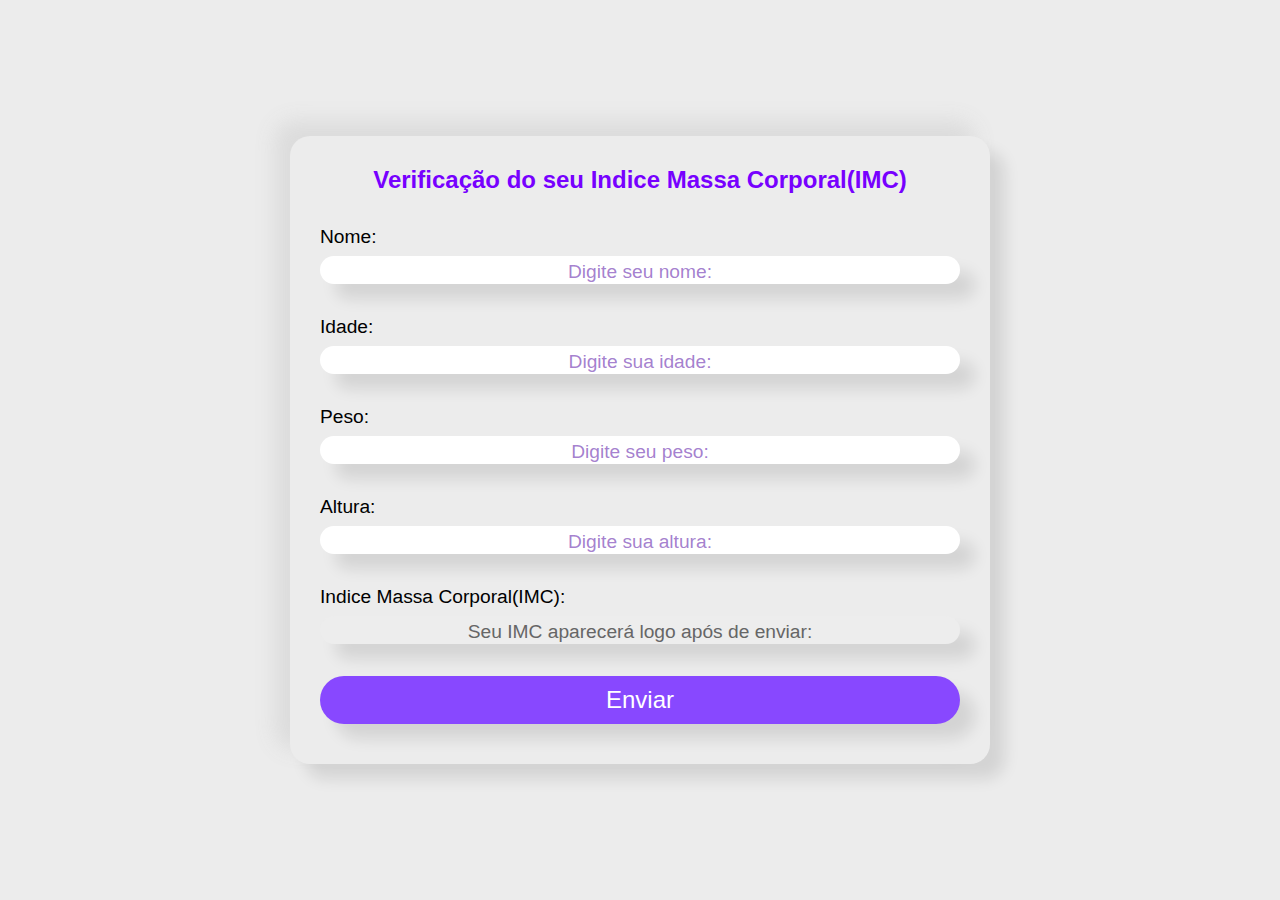
<file: index.html>
<!DOCTYPE html>
<html lang="en">
<head>
    <meta charset="UTF-8">
    <meta http-equiv="X-UA-Compatible" content="IE=edge">
    <link rel="shortcut icon" href="js.png" type="image/x-icon">
    <meta name="viewport" content="width=device-width, initial-scale=1.0">
    <link rel="stylesheet" href="style.css">
    <title>Indice Massa Corporal</title>
</head>
<body>
    <div class="container">
        <div class="buttons">
            <h2 id="titulo" >Verificação do seu Indice Massa Corporal(IMC)</h2>
                <form action="" method="post">
                    <label for="">Nome:</label>
                    <input type="text" name="nome" id="nome" placeholder="Digite seu nome:">

                    <label for="">Idade:</label>
                    <input type="text" name="idade" id="idade" placeholder="Digite sua idade:">

                    <label for="">Peso:</label>
                    <input type="text" name="peso" id="peso" placeholder="Digite seu peso:">

                    <label for="">Altura:</label>
                    <input type="text" name="altura" id="altura" placeholder="Digite sua altura:">
                    
                    <label for="">Indice Massa Corporal(IMC):</label>
                    <input type="text" name="imc" id="imc" placeholder="Seu IMC aparecerá logo após de enviar:" readonly>

                    <button type="submit" id="enviar" value="enviar">Enviar
                </form>
        </div>            
    </div>
    
    <script src="./js-funcional.js"></script>
</body>
</file>
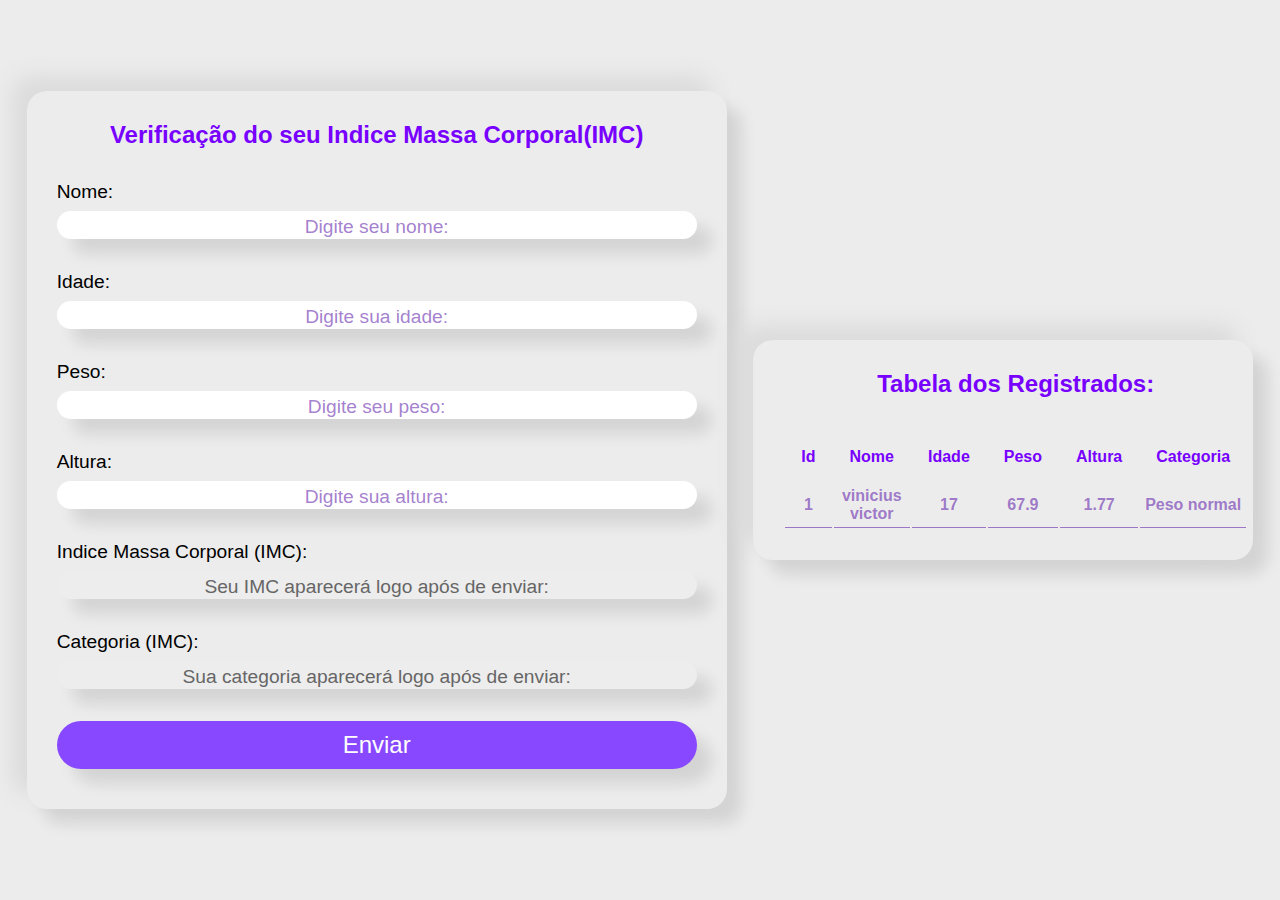
<file: js/Calculo IMC/index.html>
<!DOCTYPE html>
<html lang="en">
<head>
    <meta charset="UTF-8">
    <meta http-equiv="X-UA-Compatible" content="IE=edge">
    <link rel="shortcut icon" href="js.png" type="image/x-icon">
    <meta name="viewport" content="width=device-width, initial-scale=1.0">
    <link rel="stylesheet" href="style.css">
    <title>Indice Massa Corporal</title>
</head>
<body>
    <div class="container">
        <div class="buttons">
            <h2 id="titulo" >Verificação do seu Indice Massa Corporal(IMC)</h2>
                <form action="" method="post">
                    <label for="">Nome:</label>
                    <input type="text" name="nome" id="nome" placeholder="Digite seu nome:">

                    <label for="">Idade:</label>
                    <input type="text" name="idade" id="idade" placeholder="Digite sua idade:">

                    <label for="">Peso:</label>
                    <input type="text" name="peso" id="peso" placeholder="Digite seu peso:">

                    <label for="">Altura:</label>
                    <input type="text" name="altura" id="altura" placeholder="Digite sua altura:">
                    
                    <label for="">Indice Massa Corporal (IMC):</label>
                    <input type="text" name="imc" id="imc" placeholder="Seu IMC aparecerá logo após de enviar:" readonly>

                    <label for="">Categoria (IMC):</label>
                    <input type="text" name="categoria" id="categoria" placeholder="Sua categoria aparecerá logo após de enviar:" readonly>

                    <button type="submit" id="enviar" value="enviar">Enviar
                </form>
        </div>
    </div>
    <div class="container-table">
      <div class="table">
        <table>
          <h2>Tabela dos Registrados:</h2>
          <!-- <tr class="category">
            <th>Abaixo do peso:</th>
            <th>Peso nomral:</th>
            <th>Acima do peso</th>
            <th>Obesidade grau 1:</th>
            <th>Obesidade grau 2:</th>
            <th>Obesidade grau 3:</th>
          </tr> -->
          <tr>
            <th>Id</th>
            <th>Nome</th>
            <th>Idade</th>
            <th>Peso</th>
            <th>Altura</th>
            <th>Categoria</th>
          </tr>
          <tr>
            <td>1</td>
            <td>vinicius victor</td>
            <td>17</td>
            <td>67.9</td>
            <td>1.77</td>
            <td>Peso normal</td>
          </tr>
        </table> 
      </div>
    </div>
        
    
    <script src="./js-funcional.js" defer></script>
</body>
</file>
<file: style.css>
:root {
 --corBG: rgb(236, 236, 236);
 --corBranco: rgb(255, 255, 255);
 --corTexto: rgb(11, 0, 20);
 --corTextoFraco: rgb(102, 102, 102);
 --corBordaInputDesabilitado: rgb(243, 243, 243);
 --corRoxoPuro: rgb(119, 0, 255);
 --corPlaceHolder: rgba(113, 55, 179, 0.651);
 --corLinear1: rgb(136, 72, 255);
 --corLinear2: rgb(76, 36, 151);
 --corBGDesfocado: rgba(31, 31, 31, 0.623);
 --corShadowDesfocado: rgb(0, 0, 0, 0.1);
 --corBordaDesfocado: rgba(27, 27, 27, 0.623);
}

/* index principal */
* {
    margin: 0;
    padding: 0;
    box-sizing: border-box;
    font-family: 'Franklin Gothic Medium', 'Arial Narrow', Arial, sans-serif;
}

body {
    display: flex;
    justify-content: center;
    align-items: center;
    min-height: 100vh;
    background: var(--corBG);
}

.container {
    display: flex;
    flex-wrap: wrap;
    position: relative;
    width: 700px;
    padding: 30px;
    border-radius: 20px;
    box-shadow: 15px 15px 15px  rgb(0, 0, 0, 0.1),
     -15px -15px 20px rgba(218, 218, 218, 0.918);
}

.container.buttons {
    position: relative;
    display: grid;
}

.container .buttons #value{
    position: relative;
    grid-column: span 2;
    user-select: none;
    overflow: none;
    width: 100%;
    text-align: center;
    color: var(--corRoxoPuro);
    margin-bottom: 32px;
    padding: 0 20px;
    font-size: 2rem;
    font-weight: 500;
}

.container .buttons span{
    display: flex;
    justify-content: center;
    align-items: center;
    position: relative;
    background: var(--corLinear1);
    padding: 10px;
    box-shadow: 15px 15px 15px  rgb(0, 0, 0, 0.1);
    border-radius: 20px;
    margin-bottom: 30px;
    transition: 0.5s;
}

.container .buttons span:hover{
    background: var(--corLinear2);
    transition: 0.5s;
}

.container .buttons span a{
    text-transform: uppercase;
    font-size: 1.5rem;
    color: var(--corBranco);
    text-decoration: none;
}

/* aluno cadastro */

h2 {
    margin-bottom: 2rem;
    color: var(--corRoxoPuro);
    justify-content: center;
    align-items: center;
    text-align: center;
    font-weight: bold;
    font-size: 1.5rem;
}

label{
    font-size: 1.2rem;
}

input {
    border: none;
    position: relative;
    grid-column: input 2;
    user-select: none;
    border-radius: 30px;
    overflow: none;
    width: 100%;
    text-align: center;
    color: var(--corRoxoPuro);
    margin-top: 0.5rem;
    margin-bottom: 2rem;
    padding: 0 20px;
    box-shadow: 15px 15px 15px  rgb(0, 0, 0, 0.1);
    font-size: 1.5rem;
    font-weight: 500;
}

input::placeholder {
    font-size: 1.2rem;
    color: var(--corPlaceHolder);
}

#imc::placeholder{
    color: var(--corTextoFraco);
}

button {
    display: flex;
    color: var(--corBranco);
    justify-content: center;
    align-items: center;
    user-select: none;
    border: none;
    border-radius: 30px;
    overflow: none;
    box-shadow: 15px 15px 15px  rgb(0, 0, 0, 0.1);
    background: var(--corLinear1);
    width: 100%;
    text-align: center;
    color: var(--corRoxoPuro);
    color: var(--corBranco);
    margin-bottom: 10px;
    padding: 10px 20px;
    font-size: 1.5rem;
    font-weight: 500;
    transition: 0.5s;
}

button:hover{
    background: var(--corLinear2);
    transition: 0.5s;
}
</file>
<file: js/Calculo IMC/style.css>
:root {
 --corBG: rgb(236, 236, 236);
 --corBranco: rgb(255, 255, 255);
 --corTexto: rgb(11, 0, 20);
 --corTextoFraco: rgb(102, 102, 102);
 --corBordaInputDesabilitado: rgb(243, 243, 243);
 --corRoxoPuro: rgb(119, 0, 255);
 --corPlaceHolder: rgba(113, 55, 179, 0.651);
 --corLinear1: rgb(136, 72, 255);
 --corLinear2: rgb(76, 36, 151);
 --corBGDesfocado: rgba(31, 31, 31, 0.623);
 --corShadowDesfocado: rgb(0, 0, 0, 0.1);
 --corBordaDesfocado: rgba(27, 27, 27, 0.623);
}

/* index principal */
* {
    margin: 0;
    padding: 0;
    box-sizing: border-box;
    font-family: 'Franklin Gothic Medium', 'Arial Narrow', Arial, sans-serif;
}

body {
    display: flex;
    justify-content: space-evenly;
    align-items: center;
    min-height: 100vh;
    background: var(--corBG);
}

.container {
    display: flex;
    position: relative;
    width: 700px;
    padding: 30px;
    border-radius: 20px;
    box-shadow: 15px 15px 15px  rgb(0, 0, 0, 0.1),
     -15px -15px 20px rgba(218, 218, 218, 0.918);
}

.container.buttons {
    position: relative;
    display: grid;
}

.container .buttons #value{
    position: relative;
    grid-column: span 2;
    user-select: none;
    overflow: none;
    width: 100%;
    text-align: center;
    color: var(--corRoxoPuro);
    margin-bottom: 32px;
    padding: 0 20px;
    font-size: 2rem;
    font-weight: 500;
}

.container .buttons span{
    display: flex;
    justify-content: center;
    align-items: center;
    position: relative;
    background: var(--corLinear1);
    padding: 10px;
    box-shadow: 15px 15px 15px  rgb(0, 0, 0, 0.1);
    border-radius: 20px;
    margin-bottom: 30px;
    transition: 0.5s;
}

.container .buttons span:hover{
    background: var(--corLinear2);
    transition: 0.5s;
}

.container .buttons span a{
    text-transform: uppercase;
    font-size: 1.5rem;
    color: var(--corBranco);
    text-decoration: none;
}

/* aluno cadastro */

h2 {
    margin-bottom: 2rem;
    color: var(--corRoxoPuro);
    justify-content: center;
    align-items: center;
    text-align: center;
    font-weight: bold;
    font-size: 1.5rem;
}

label{
    font-size: 1.2rem;
}

input {
    border: none;
    position: relative;
    grid-column: input 2;
    user-select: none;
    border-radius: 30px;
    overflow: none;
    width: 100%;
    text-align: center;
    color: var(--corRoxoPuro);
    margin-top: 0.5rem;
    margin-bottom: 2rem;
    padding: 0 20px;
    box-shadow: 15px 15px 15px  rgb(0, 0, 0, 0.1);
    font-size: 1.5rem;
    font-weight: 500;
    transition: all 300ms ease;
}
input:hover {
    box-shadow: 15px 15px 15px  rgba(0, 0, 0, 0.267),
    -15px -15px 20px rgba(218, 218, 218, 0.562);
}

input::placeholder {
    font-size: 1.2rem;
    color: var(--corPlaceHolder);
}

#imc::placeholder, #categoria::placeholder{
    color: var(--corTextoFraco);
}

button {
    display: flex;
    color: var(--corBranco);
    justify-content: center;
    align-items: center;
    user-select: none;
    border: none;
    border-radius: 30px;
    overflow: none;
    box-shadow: 15px 15px 15px  rgb(0, 0, 0, 0.1);
    background: var(--corLinear1);
    width: 100%;
    text-align: center;
    color: var(--corRoxoPuro);
    color: var(--corBranco);
    margin-bottom: 10px;
    padding: 10px 20px;
    font-size: 1.5rem;
    font-weight: 500;
    transition: 0.5s;
}

button:hover{
    background: var(--corLinear2);
    transition: 0.5s;
}

/* Tabela Aluno */

.container-table {
    display: flex;
    position: relative;
    width: 500px;
    padding: 30px;
    border-radius: 20px;
    box-shadow: 15px 15px 15px  rgb(0, 0, 0, 0.1),
     -15px -15px 20px rgba(218, 218, 218, 0.918);
    transition: all 300ms ease;
}
.container-table:hover {
    box-shadow: 15px 15px 15px  rgba(0, 0, 0, 0.267),
    -15px -15px 20px rgba(218, 218, 218, 0.562);
}
.container-table table{
    text-align: center;
    color: var(--corRoxoPuro);
    padding: auto 1rem;
    font-weight: bold;
    font-size: 1rem;
}
.container-table table th{
    padding: 1rem;
}
.container-table td{
    height: 2.8rem;
    border-bottom: 1px solid var(--corPlaceHolder);
    color: var(--corPlaceHolder);
}
</file>
